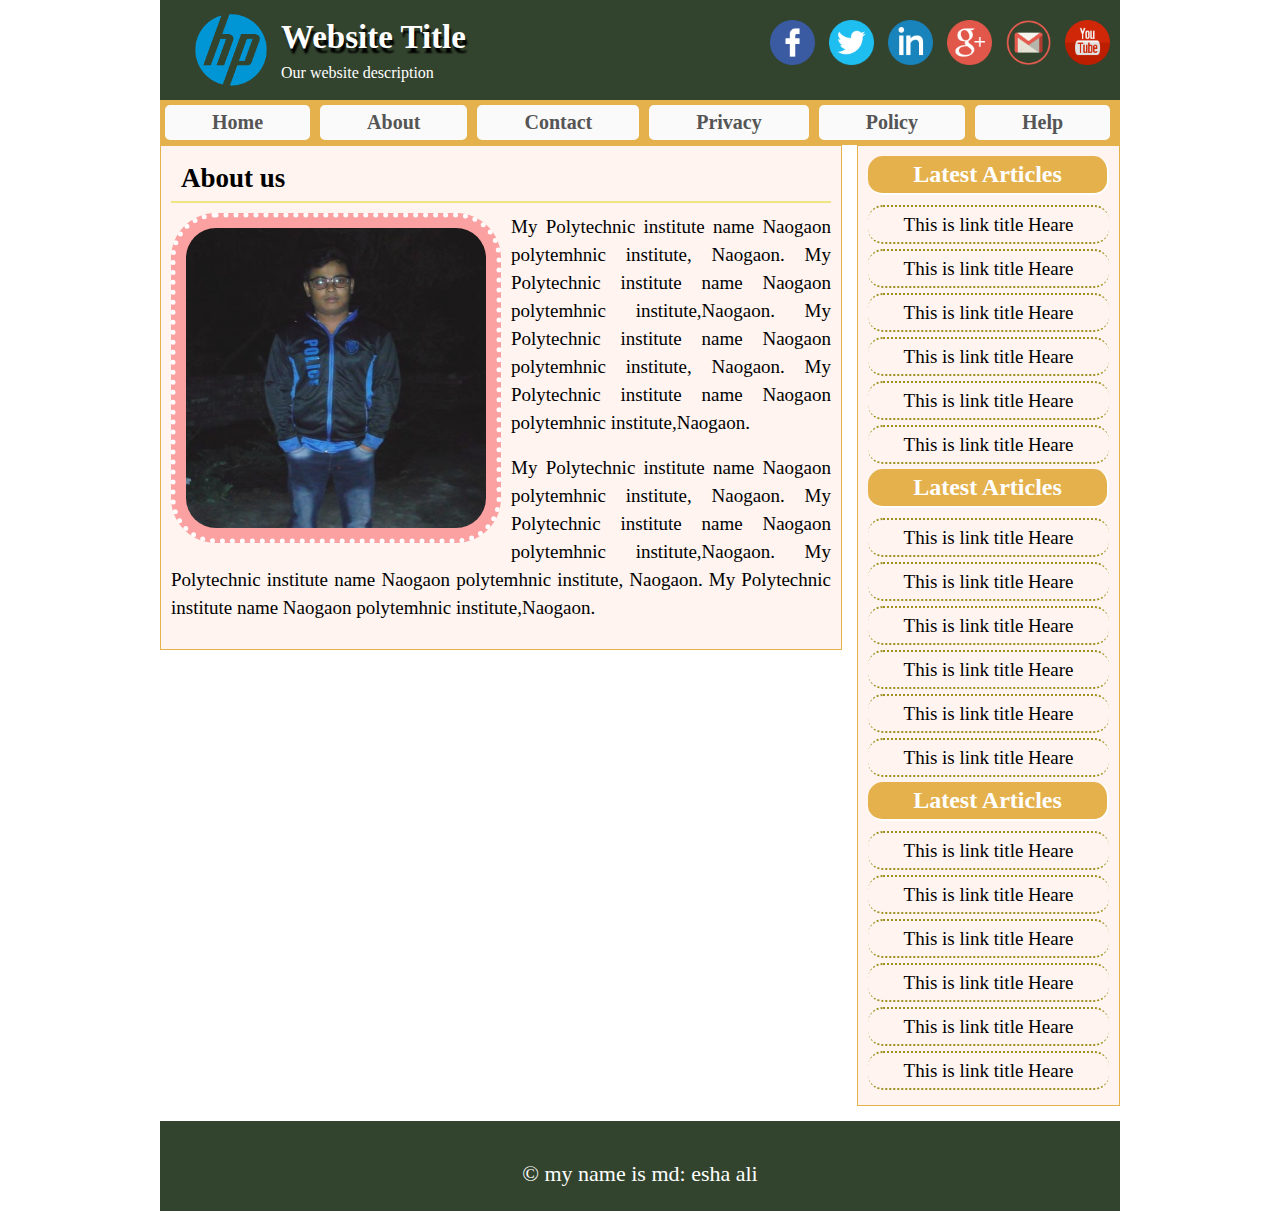
<file: About.html>
<!DOCTYPE html>
<html>
<head>
	<title>Esha's Blog - MD: Esha Ali</title>
	<link rel="stylesheet" type="text/css" href="style.css">
</head>
<body>
    <div class="headersection templete clear">
	<div class="logo">
		<img src="image/HP_logo.png" alt="logo image"/>
		<h2>Website Title</h2>
		<p>Our website description</p>	
	</div>
	    <div class="social">
			<a href="https://www.facebook.com/mdeshaali.esha.9"><img src="image/facebook.png" alt="facebook icon"/></a>
			<a href="https://twitter.com/MDEshaAli3"><img src="image/twitter.png" alt="Twitter icon"/></a>
			<a href="https://www.linkedin.com/in/esha-ali-897137174/"><img src="image/linkedin.png" alt="Linkein icon"/></a>
			<a href="https://plus.google.com/108147725377680383041"><img src="image/google.png" alt="google icon"/></a>
			<a href="https://mail.google.com/mail/u/0/#inbox"><img src="image/gmail.ico" alt="gmail icon"/></a>
			<a href="https://www.youtube.com/channel/UCuwMVCHSA6_VvubnOsqWQDA?view_as=subscriber"><img src="image/Youtue.ico" alt="Youtube icon"/></a>
		</div>
	</div>
	<div class="navsection templete clear">
		<ul>
			<li><a href="">Home</a></li>
			<li><a href="">About</a></li>
			<li><a href="">Contact</a></li>
			<li><a href="">Privacy</a></li>
			<li><a href="">Policy</a></li>
			<li><a href="">Help</a></li>
		</ul>
	</div>
	<div class="content templete clear">
	<div class="maincontent clear">
		<div class="about">
		  <h2>About us</h2>
		  <img src="image/esha ali.jpg" alt="my image"/>
		  <p>
		   My Polytechnic institute name Naogaon polytemhnic institute, Naogaon. My Polytechnic institute name Naogaon polytemhnic institute,Naogaon.
		    My Polytechnic institute name Naogaon polytemhnic institute, Naogaon. My Polytechnic institute name Naogaon polytemhnic institute,Naogaon.
		   </p>
		   <p>
		   My Polytechnic institute name Naogaon polytemhnic institute, Naogaon. My Polytechnic institute name Naogaon polytemhnic institute,Naogaon.
		   My Polytechnic institute name Naogaon polytemhnic institute, Naogaon. My Polytechnic institute name Naogaon polytemhnic institute,Naogaon.
		   </p>
		</div>
	</div> 
	<div class="sideber">
		<div class="samesidebar">
			<h2>Latest Articles</h2>
			<ul>
			    <li><a href="">This is link title Heare</a></li>
			    <li><a href="">This is link title Heare</a></li>
			    <li><a href="">This is link title Heare</a></li>
			    <li><a href="">This is link title Heare</a></li>
			    <li><a href="">This is link title Heare</a></li>
			    <li><a href="">This is link title Heare</a></li>
			</ul>
	    </div>
		<div class="samesidebar">
			<h2>Latest Articles</h2>
			<ul>
			    <li><a href="">This is link title Heare</a></li>
			    <li><a href="">This is link title Heare</a></li>
			    <li><a href="">This is link title Heare</a></li>
			    <li><a href="">This is link title Heare</a></li>
			    <li><a href="">This is link title Heare</a></li>
			    <li><a href="">This is link title Heare</a></li>
			</ul>
	    </div>
		<div class="samesidebar">
			<h2>Latest Articles</h2>
			<ul>
			    <li><a href="">This is link title Heare</a></li>
			    <li><a href="">This is link title Heare</a></li>
			    <li><a href="">This is link title Heare</a></li>
			    <li><a href="">This is link title Heare</a></li>
			    <li><a href="">This is link title Heare</a></li>
			    <li><a href="">This is link title Heare</a></li>
			</ul>
	    </div>
	</div>
	</div>
	<div class="footersection templete clear">
	<p>&copy; my name is md: esha ali</p>
	</div>
</body>
</html>
</file>
<file: style.css>
*{margin: 0; padding: 0;outline: 0}
body{
	font-family:up;
	font-size: 16px;
	line-height: 25px;
	color: #000;
}
.templete{
	width:960px;
	margin: 0 auto;
}
.clear{
    overflow: hidden;
}
.headersection{
	/*! height: 85px; */
	background: #33442E;
	color: #fff;
}
.logo{
	width: 400px;
    float: left;
}
.logo img{
	
	width: 100px;
	height: 100px;
	float: left;
	padding-left: 21px;
}
.logo h2{
	
	margin-top: 25px;
	font-size: 33px;
	margin-bottom: 10px;
	font-family: up;
	color: #fff;
	text-shadow: 2px 5px 2px #000;
}
.logo p{
	
}
.social{
	float: right;
	margin-top: 20px;
}
.social img{
	
	width: 45px;
	height: 45px;
	padding-right: 10px;
}
.slidersection{
	
	width: 960px;
	margin: 0 auto;
	margin-bottom: 15px;
	box-shadow: 0px 5px 20px #E4B14C;
}
.navsection{
	background: #E4B14C;
}
.navsection ul{
	
	margin: 0;
	padding: 0;
	list-style: none;
}
.navsection ul li{
	
	float: left;
	background: #FAFAFA;
	display: block;
	text-decoration: none;
	padding: 5px 47px;
	margin: 5px;
	font-weight: bold;
	font-size: 20px;
	border-radius: 5px;
}
.navsection ul li a{
	
	text-decoration: none;
	color: #555;
}
.navsection ul li:hover{
    
	background: #EEEEEE;
	border-radius: 5px;
}
.navsection ul li a:hover{
	color: #f00;
}
.content{
	
	background: #fff;
}
.maincontent{
	
	width: 660px;
	background: #FFF4EF;
	float: left;
	padding: 10px;
	margin: 0px 15px 15px 0px;
	border: 1px solid #E4B14C;
}
.maincontent p{
	
	font-size: 20px;
	line-height: 28px;
	margin-bottom: 17px;
}
.samepost{
	
}
.readmore{
	
}
.readmore a{
	
	float: right;
	text-decoration: none;
	background: #fff;
	padding: 6px 14px 6px 14px;
	color: #000;
	font-size: 15px;
	border-radius: 22px;
	border: 2px solid #FE93B8;
}
.readmore a:hover{
    
	background: #FE93B8;
	color: #fff;
}
.samepost h2,.about h2{
	
	padding: 10px;
	border-bottom: 2px solid #F0E580;
	margin-bottom: 10px;
	font-family: up;
	font-size: 27px;
}
.samepost img{
	
	width: 200px;
	height: 136px;
	float: left;
	margin-right: 16px;
	background: #fff;
	padding: 4px;
	border: 2px dotted #FFC6D7;
}
.samepost p{
	
	text-align: justify;
	line-height: 25px;
	font-size: 17px;
	margin: 0;
	font-family: up;
}
.sideber{
	
	width: 241px;
	background: #FFF4EF;
	float: right;
	padding: 10px;
	margin-bottom: 15px;
	border: 1px solid #E4B14C;
}
.sideber p{
	
}
.samesidebar h2{
	
	background: #E4B14C;
	color: #fff;
	padding: 6px;
	text-align: center;
	margin-bottom: 10px;
	border-bottom: 2px solid #FFF;
	border-right: 2px solid #fff;
	font-family: up;
	border-radius: 15px;
}
.samesidebar{
	padding: 0;
	margin: 0;
	list-style: none;
}
.samesidebar ul{
	
}
.samesidebar ul li{
	
	list-style: none;
	font-size: 19px;
	font-family: up;
	border-bottom: 2px dotted #9e8f1e;
	padding: 5px 0px 5px 0px;
	background: #FFF4EF;
	border-radius: 15px;
	margin-bottom: 5px;
	border-top: 2px dotted #9e8f1e;
	text-align: center;
}
.samesidebar ul li a{
	text-decoration: none;
	color: #000;
}
.samesidebar ul li:hover{
	background: #E4B14C;
}
.samesidebar ul li a:hover{
	color: #fff;
}
.samesidebar p{
	
	margin-bottom: 8px;
	font-size: 17px;
	text-align: justify;
	font-family: up;
}
.footersection{
	background: #33442E;
	text-align: center;
	height: 90px;
}
input[type="text"],input[type="Email"],input[type="Password"]{	background: #ddd;padding: 5px 180px 10px 5px;margin: 5px 5px 5px 5px;border: 3px solid #fff;border-radius: 16px;font-size: 15px;color: #000;}
input[type="submit"]{background: #e0e0e0;padding: 7px 35px 7px 29px;float: right;margin: 8px 0px 0px 0px;font-size: 17px;border-radius: 18px;border: 2px solid #fff;cursor: pointer;}
.about{
	
}
.about img{
	
	width: 300px;
	height: 300px;
	float: left;
	padding: 10px;
	background: #fb9999;
	border: 5px dotted #fff;
	border-radius: 45px;
	opacity: 0.9;
	margin-right: 10px;
}
.about p{
	
	font-size: 19px;
	text-align: justify;
}
.footersection p{margin-top: 40px;font-size: 22px;color: #fff;}
</file>
